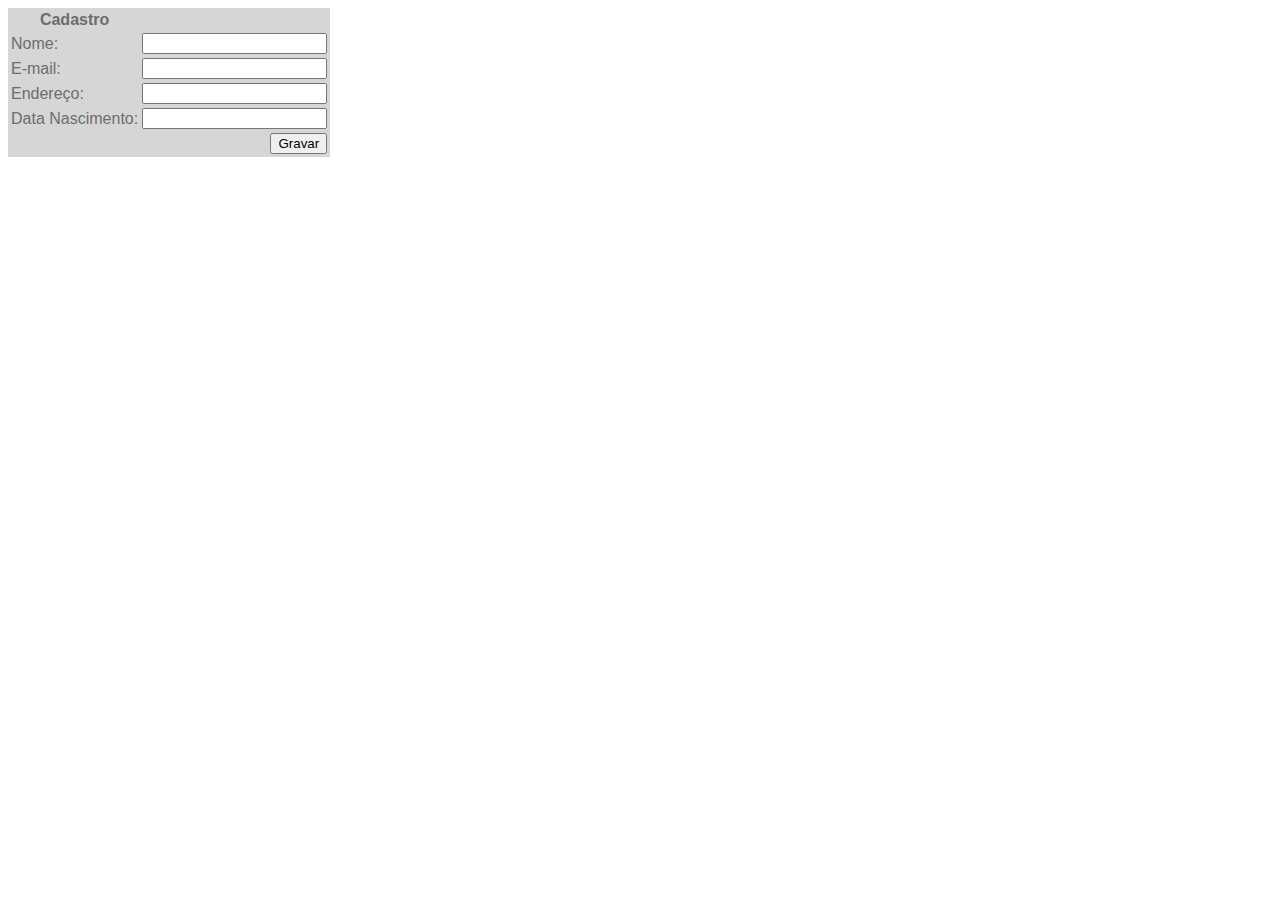
<file: magnum/WebContent/exemplo/cadastro.html>
<!DOCTYPE html>
<html>
<head>
<meta charset="ISO-8859-1">
<link rel="stylesheet" type="text/css" href="..\estilo\estilo.css"> 
<title>magnum</title>
</head>
<body>
 	<form action="../contato">
 	<table id="formulario">
 		<tr><th>Cadastro</th></tr>
 		<tr><td>Nome:</td><td><input type="text" name="nome" /></td></tr>
        <tr><td>E-mail:</td><td> <input type="text" name="email" /></td></tr>
        <tr><td>Endere�o:</td><td> <input type="text" name="endereco" /></td></tr>
        <tr><td>Data Nascimento:</td><td> <input type="text" name="dataNascimento" /></td></tr>
      <tr><td colspan="2" align="right"><input type="submit" value="Gravar" /></td></tr>
      </table>
    </form>
</body>
</html>
</file>
